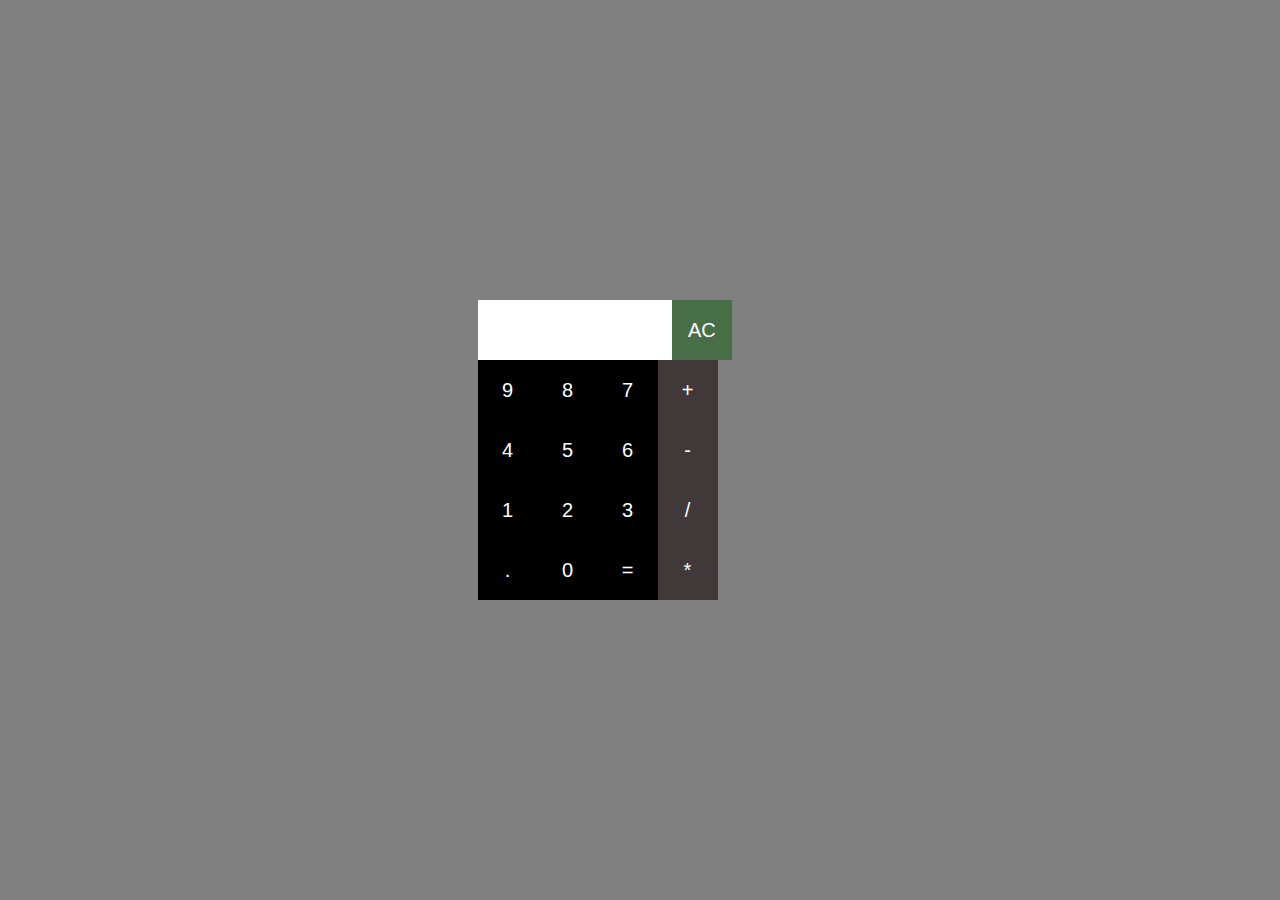
<file: Calculator/index.html>
<!DOCTYPE html>
<html lang="en">

<head>
    <meta charset="UTF-8">
    <meta name="viewport" content="width=device-width, initial-scale=1.0">
    <title>Calculator</title>
    <link rel="stylesheet" href="style.css">
</head>

<body>
    <div class="container">
        <div class="calculator">
            <form>

                <div class="textbox">
                    <input class="display" type="text" name="show"><input type="button" value="AC" class="but" onclick="show.value = ''">




                </div>
                <div>
                    <input type="button" class="black" value="9" onclick="show.value+='9'"><input type="button"
                        class="black" value="8" onclick="show.value+='8'"><input type="button" class="black" value="7"
                        onclick="show.value+='7'"><input type="button" class=" gray" value="+"
                        onclick="show.value+='+'">



                </div>
                <div>
                    <input type="button" class="black" value="4" onclick="show.value+='4'"><input type="button"
                        class="black" value="5" onclick="show.value+='5'"><input type="button" class="black" value="6"
                        onclick="show.value+='6'"><input type="button" class="gray" value="-" onclick="show.value+='-'">



                </div>
                <div>
                    <input type="button" class="black" value="1" onclick="show.value+='1'"><input type="button"
                        class="black" value="2" onclick="show.value+='2'"><input type="button" class="black" value="3"
                        onclick="show.value+='3'"><input type="button" class="gray" value="/" onclick="show.value+='/'">



                </div>
                <div>
                    <input type="button" class="black" value="." onclick="show.value+='.'"><input type="button"
                        class="black" value="0" onclick="show.value+='0'"><input type="button" class="black"
                        value="=" onclick="show.value=eval(show.value)"><input type="button" class="gray" value="*" onclick="show.value+='*'">



                </div>

            </form>
        </div>
    </div>

</body>

</html>
</file>
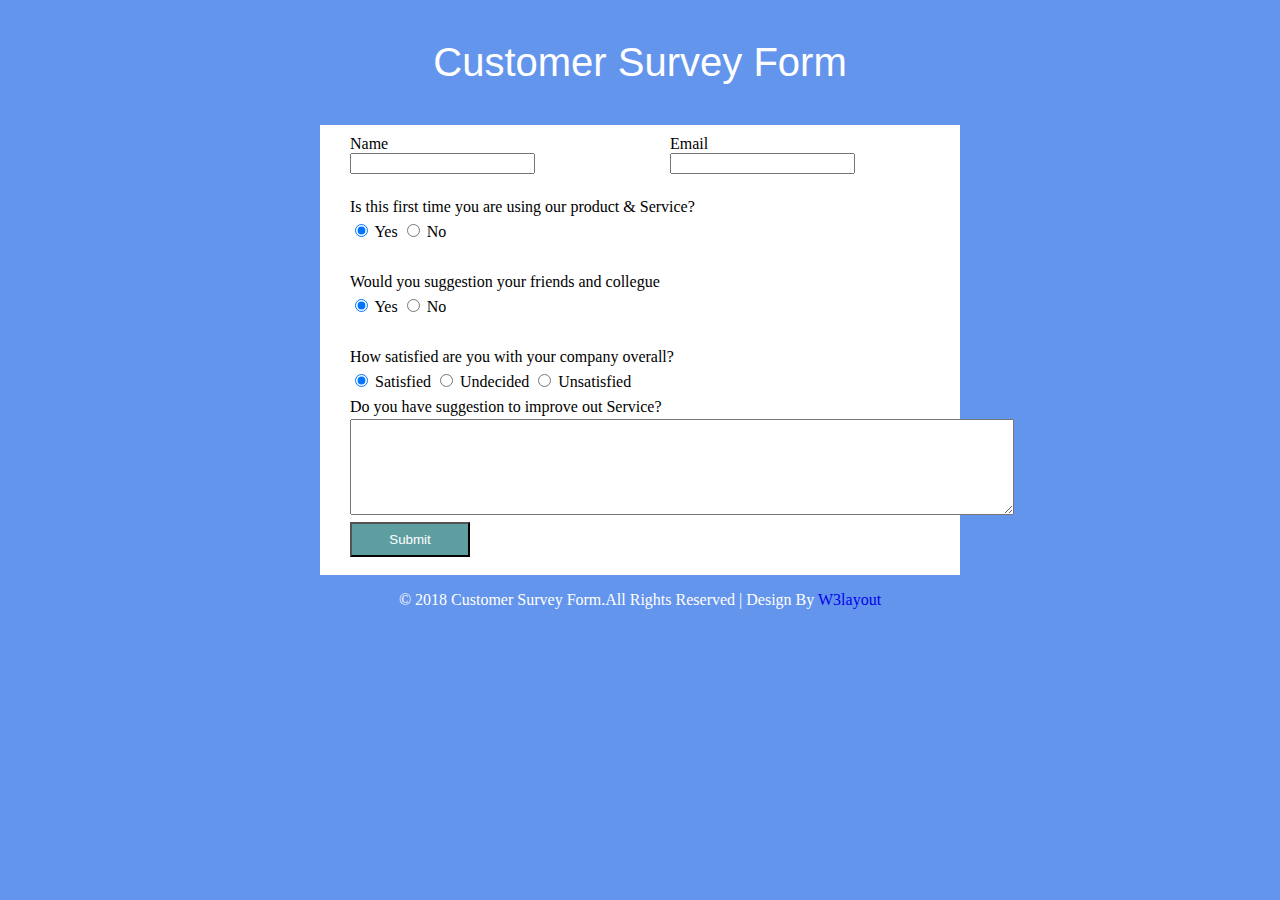
<file: FormProject/Index.html>
<!DOCTYPE html>
<html lang="en">

<head>
    <meta charset="UTF-8">
    <meta name="viewport" content="width=device-width, initial-scale=1.0">
    <title>Customer Survey Form</title>
    <link rel="stylesheet" href="Style.css">
</head>

<body>
    <header>
        <div class="heading">
            <p>Customer Survey Form</p>
        </div>
    </header>
    <main>
        <div class="test">
            <form action="#">
                <div class="nameemail">
                    <div class="name">
                        <label for="Name">Name</label>
                        <br>
                        <input type="text" id="Name" required>
                    </div>
                    <div class="email">
                        <label for="Email">Email</label>
                        <br>
                        <input type="email" id="Email" required>
                    </div>
                </div>
                <div class="content">
                    <label>Is this first time you are using our product & Service?</label>
                    <br>
                    <input type="radio" name="Newuser" id="respond1" value="yes" required checked>
                    <label for="respond1">Yes</label>
                    <input type="radio" name="Newuser" id="respond2" value="No" >
                    <label for="respond2">No</label>
                    <br>
                    <br>
                    <label>Would you suggestion your friends and collegue</label>
                    <br>
                    <input type="radio" name="suggestion" id="respond3" value="yes" required checked>
                    <label for="respond3">Yes</label>
                    <input type="radio" name="suggestion" id="respond4" value="No" >
                    <label for="respond4">No</label>
                    <br>
                    <br>
                    <label>How satisfied are you with your company overall?</label>
                    <br>
                    <input type="radio" name="Satisfication" id="respond5" value="Satisfied" required checked>
                    <label for="respond3">Satisfied</label>
                  
                    <input type="radio" name="Satisfication" id="respond6" value="undecided" >
                    <label for="respond4">Undecided</label>
                    <input type="radio" name="Satisfication" id="respond6" value="unsatisfied" >
                    <label for="respond4">Unsatisfied</label>
                    <br>
                    <label for="feedback">Do you have suggestion to improve out Service?</label>
                    <br>
                    <textarea id="feedback" rows="6" cols="80s" required></textarea>
                    <br>
                    <div id="SUBMIT">
                    <button>Submit</button>
                    </div>


                </div>
            </form>

        </div>
    </main>
    <footer>
        <div id="footer">
            <p>&#169 2018 Customer Survey Form.All Rights Reserved | Design By <a href="https://w3school.com">W3layout</a></p>
        </div>
    </footer>
</body>

</html>
</file>
<file: Calculator/style.css>
*{
    margin: 0;
    padding: 0;
    box-sizing: border-box;
}
.container{
    width:100%;
    height:100vh;
    background-color: gray;
    display:flex;
    justify-content: center;
    align-items: center;
}




.calculator{
    background-color:gray;
}

.calculator form input{
    border: 0;
    outline: 0;
    width:60px;
    height:60px;
    font-size: 20px;
    color: white;
    cursor: pointer;

}
form .textbox .display {
    width:59.8%;
}
.but{
    background-color: rgb(72, 110, 72);
    color: white;
}
.black{
    background-color: black;
}
.gray{
    background-color: rgb(65, 57, 57);
}
 form .textbox .display{
    color: black;
}
</file>
<file: FormProject/Style.css>
body{
    margin: 0;
    padding: 0;
    background-color: cornflowerblue;
}
.heading{
    color: white;
    text-align: center;
    font-size: 40px;
    font-family: 'Gill Sans', 'Gill Sans MT', Calibri, 'Trebuchet MS', sans-serif;
   
}
.test{
    
   margin: auto;
   width: 50%;
   height: 450px;
   background-color:white;
   
}

.nameemail{
    display: flex;
   
}
.name{
    width: 50%;
    margin-left: 30px;
    margin-top: 10px;
}
.email{
    margin-top: 10px;
}
.content{
    margin-left: 30px;
    margin-top: 20px;
    line-height: 25px;
    
}
button{
    background-color: cadetblue;
    color: white;
    height: 35px;
    width: 120px;
}
#footer{
    color: white;
    text-align: center;
}
a{
    text-decoration: none;
}
</file>
